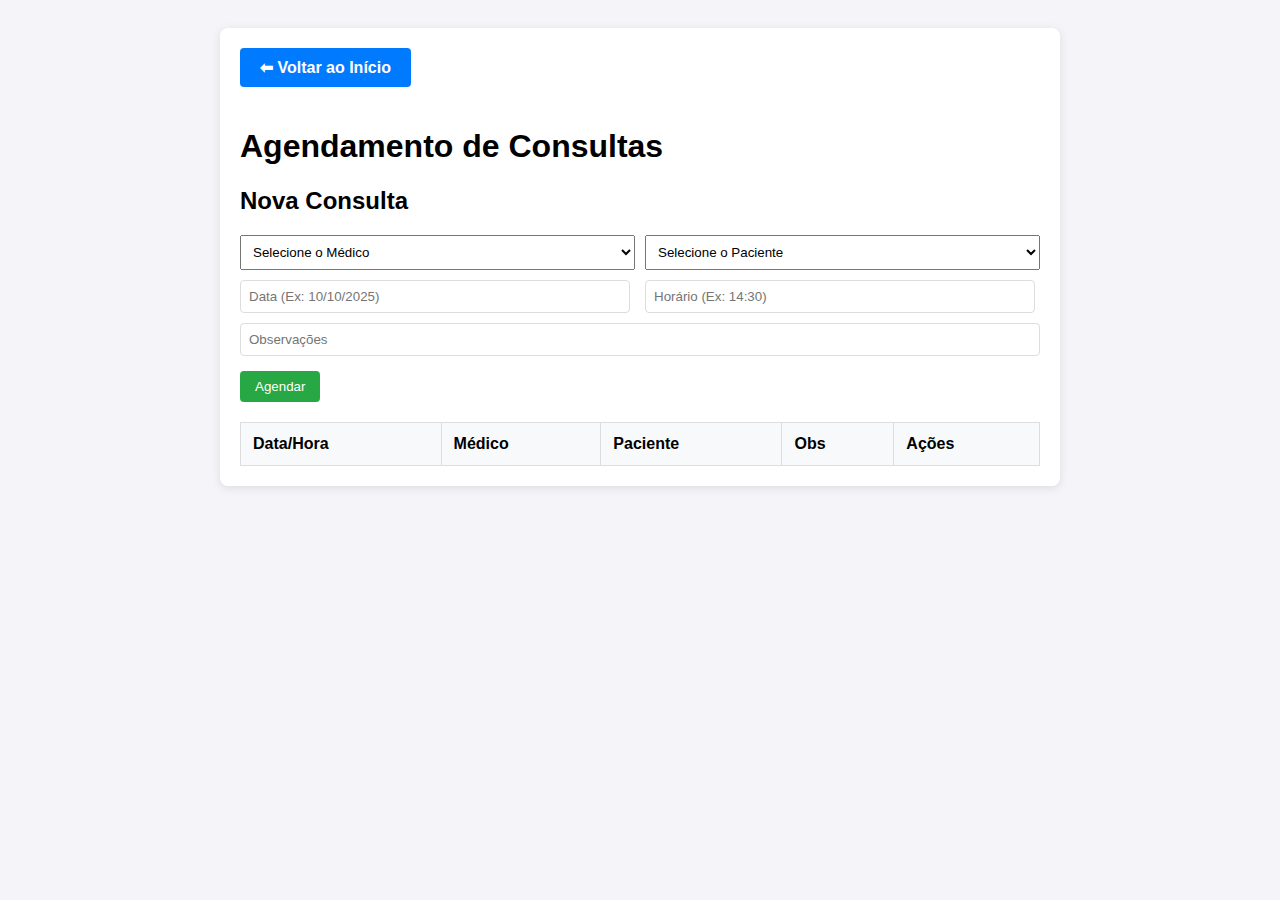
<file: src/main/resources/templates/consulta.html>
<!DOCTYPE html>
<html lang="pt-br">
<head>
  <meta charset="UTF-8">
  <title>Agendamento de Consultas</title>
  <link rel="stylesheet" href="style.css">
</head>
<body>
<div class="container">
  <a href="index.html" class="btn-home">⬅ Voltar ao Início</a>
  <h1>Agendamento de Consultas</h1>

  <div class="form-section">
    <h2 id="form-title">Nova Consulta</h2>
    <form id="consulta-form">
      <input type="hidden" id="consulta-id">

      <div style="display: flex; gap: 10px; margin-bottom: 10px;">
        <select id="select-medico" required style="flex: 1; padding: 8px;">
          <option value="">Selecione o Médico</option>
        </select>
        <select id="select-paciente" required style="flex: 1; padding: 8px;">
          <option value="">Selecione o Paciente</option>
        </select>
      </div>

      <div style="display: flex; gap: 10px; margin-bottom: 10px;">
        <input type="text" id="data" placeholder="Data (Ex: 10/10/2025)" required style="flex: 1;">
        <input type="text" id="horario" placeholder="Horário (Ex: 14:30)" required style="flex: 1;">
      </div>

      <input type="text" id="observacoes" placeholder="Observações" required style="width: 100%; box-sizing: border-box;">

      <div style="margin-top: 15px;">
        <button type="submit" id="btn-save">Agendar</button>
        <button type="button" id="btn-cancel" style="display:none;" onclick="resetForm()">Cancelar</button>
      </div>
    </form>
  </div>

  <table>
    <thead>
    <tr>
      <th>Data/Hora</th>
      <th>Médico</th>
      <th>Paciente</th>
      <th>Obs</th>
      <th>Ações</th>
    </tr>
    </thead>
    <tbody id="consulta-table-body"></tbody>
  </table>
</div>
<script src="consultaScript.js"></script>
</body>
</html>
</file>
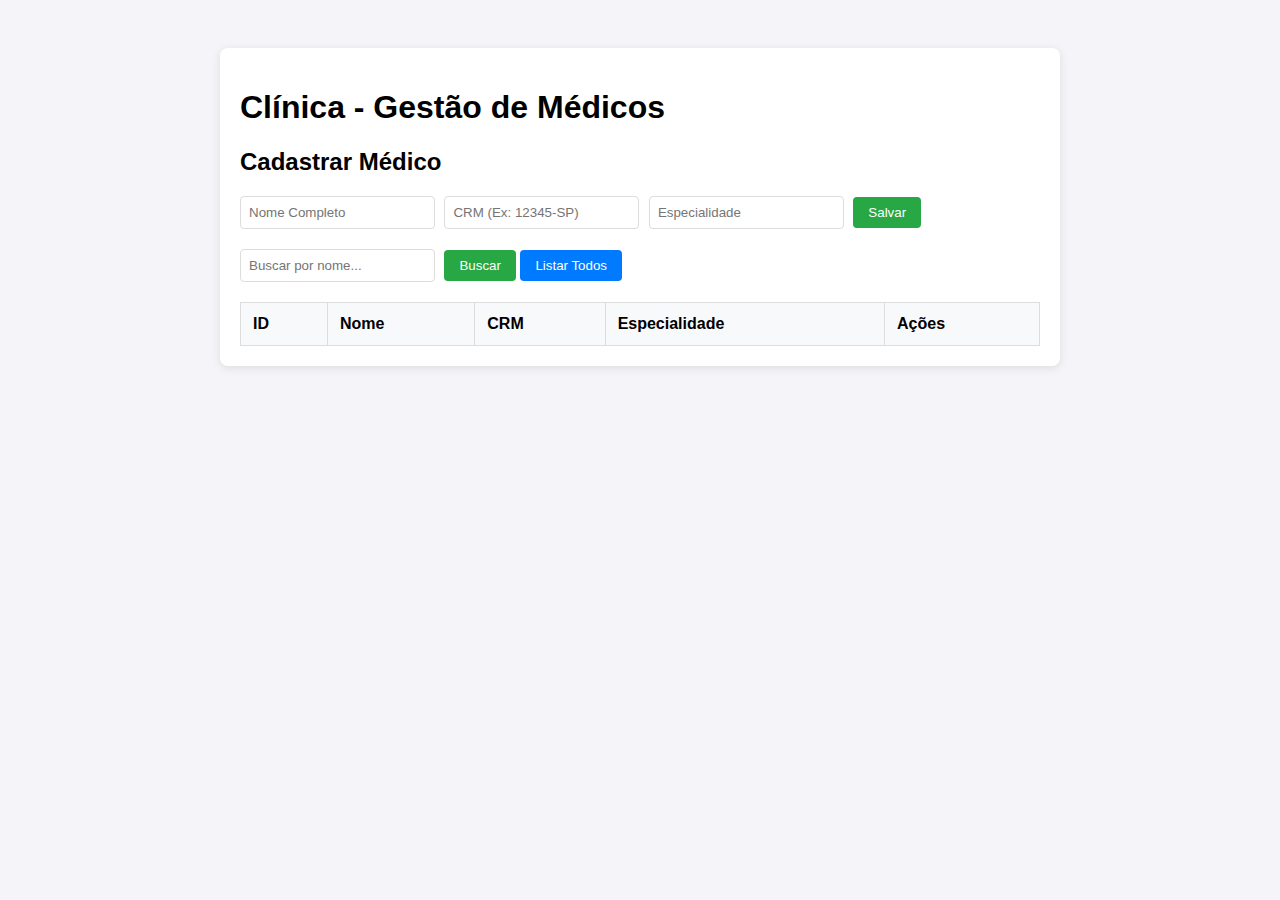
<file: src/main/resources/templates/medico.html>
<!DOCTYPE html>
<html lang="pt-br">
<head>
    <meta charset="UTF-8">
    <title>Gerenciamento de Médicos</title>
    <link rel="stylesheet" href="medicoStyle.css">
</head>
<body>
    <div class="container">
        <h1>Clínica - Gestão de Médicos</h1>

        <div class="form-section">
            <h2 id="form-title">Cadastrar Médico</h2>
            <form id="medico-form">
                <input type="hidden" id="medico-id">
                <input type="text" id="nome" placeholder="Nome Completo" required>
                <input type="text" id="crm" placeholder="CRM (Ex: 12345-SP)" required>
                <input type="text" id="especialidade" placeholder="Especialidade" required>
                <button type="submit" id="btn-save">Salvar</button>
                <button type="button" id="btn-cancel" style="display:none;" onclick="resetForm()">Cancelar</button>
            </form>
        </div>

        <div class="search-section">
            <input type="text" id="search-name" placeholder="Buscar por nome...">
            <button onclick="buscarPorNome()">Buscar</button>
            <button onclick="listarTodos()" style="background-color: #007bff;">Listar Todos</button>
        </div>

        <table>
            <thead>
                <tr>
                    <th>ID</th>
                    <th>Nome</th>
                    <th>CRM</th>
                    <th>Especialidade</th>
                    <th>Ações</th>
                </tr>
            </thead>
            <tbody id="medico-table-body">
                </tbody>
        </table>
    </div>
    <script src="medicoScript.js"></script>
</body>
</html>
</file>
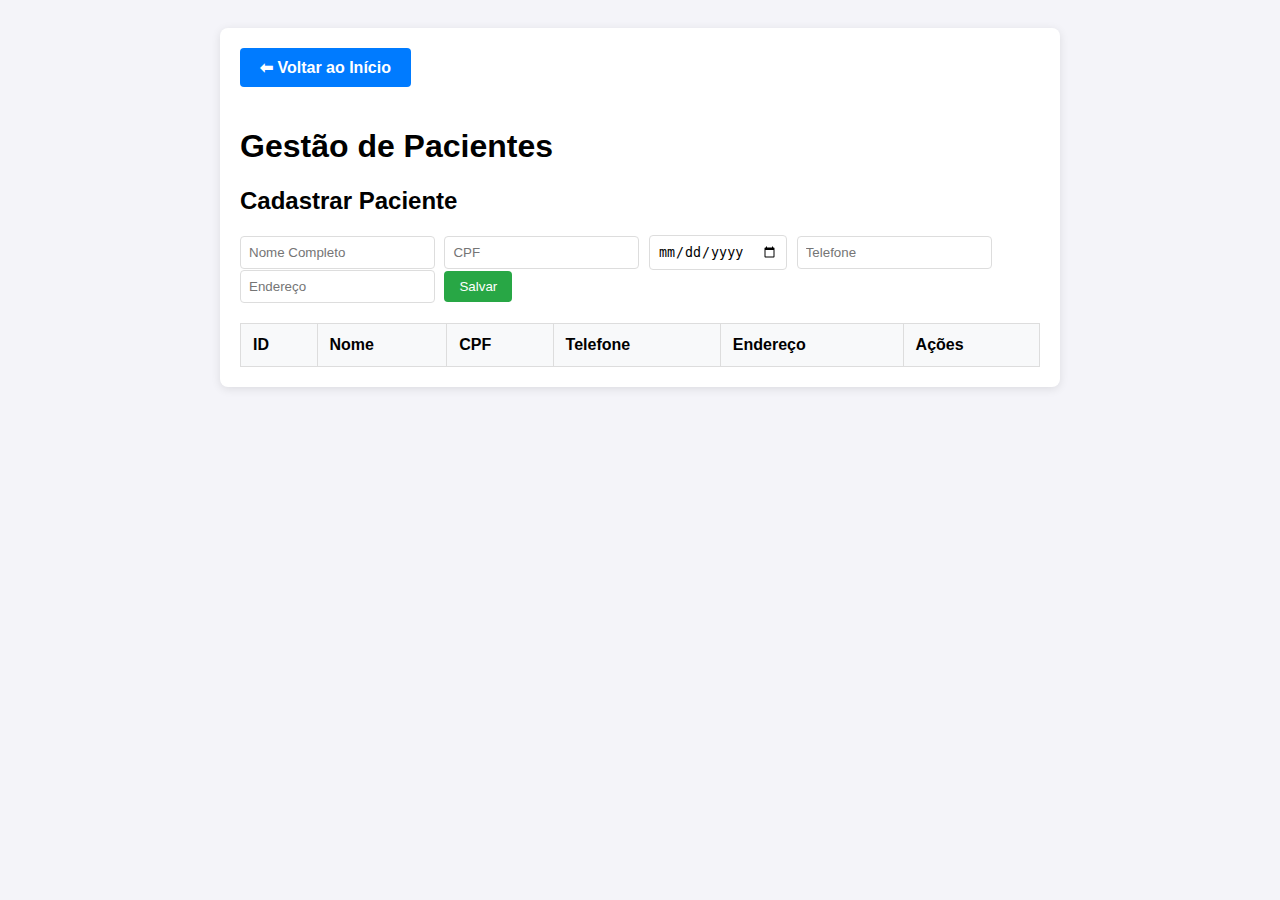
<file: src/main/resources/templates/paciente.html>
<!DOCTYPE html>
<html lang="pt-br">
<head>
    <meta charset="UTF-8">
    <title>Gerenciamento de Pacientes</title>
    <link rel="stylesheet" href="style.css">
</head>
<body>
<div class="container">
    <a href="index.html" class="btn-home">⬅ Voltar ao Início</a>
    <h1>Gestão de Pacientes</h1>

    <div class="form-section">
        <h2 id="form-title">Cadastrar Paciente</h2>
        <form id="paciente-form">
            <input type="hidden" id="paciente-id">
            <input type="text" id="nome" placeholder="Nome Completo" required>
            <input type="text" id="cpf" placeholder="CPF" required>
            <input type="date" id="dataNascimento" required title="Data de Nascimento">
            <input type="text" id="telefone" placeholder="Telefone" required>
            <input type="text" id="endereco" placeholder="Endereço" required>

            <button type="submit" id="btn-save">Salvar</button>
            <button type="button" id="btn-cancel" style="display:none;" onclick="resetForm()">Cancelar</button>
        </form>
    </div>

    <table>
        <thead>
        <tr>
            <th>ID</th>
            <th>Nome</th>
            <th>CPF</th>
            <th>Telefone</th>
            <th>Endereço</th>
            <th>Ações</th>
        </tr>
        </thead>
        <tbody id="paciente-table-body"></tbody>
    </table>
</div>
<script src="pacienteScript.js"></script>
</body>
</html>
</file>
<file: src/main/resources/templates/style.css>
body { font-family: Arial, sans-serif; background-color: #f4f4f9; padding: 20px; }
.container { max-width: 800px; margin: auto; background: white; padding: 20px; border-radius: 8px; box-shadow: 0 2px 10px rgba(0,0,0,0.1); }
form { margin-bottom: 20px; }
input { padding: 8px; margin-right: 5px; border: 1px solid #ddd; border-radius: 4px; }
button { padding: 8px 15px; cursor: pointer; border: none; border-radius: 4px; background: #28a745; color: white; }
button:hover { opacity: 0.8; }
.btn-delete { background: #dc3545; }
.btn-edit { background: #ffc107; color: black; }
table { width: 100%; border-collapse: collapse; margin-top: 20px; }
th, td { border: 1px solid #ddd; padding: 12px; text-align: left; }
th { background-color: #f8f9fa; }
/* Estilo do botão Voltar */
.btn-home {
    display: inline-block; /* Faz o link se comportar como um bloco/botão */
    background-color: #007bff; /* Azul padrão */
    color: white;
    padding: 10px 20px;
    text-decoration: none; /* Remove o sublinhado do link */
    border-radius: 4px;
    font-weight: bold;
    margin-bottom: 20px; /* Espaço abaixo do botão */
    transition: background-color 0.3s;
}

.btn-home:hover {
    background-color: #0056b3; /* Azul mais escuro ao passar o mouse */
    color: white;
}
</file>
<file: src/main/resources/templates/medicoStyle.css>
body { 
    font-family: Arial, sans-serif; 
    background-color: #f4f4f9; padding: 20px; 
}
.container { 
    max-width: 800px;
    margin: auto; background: white; 
    padding: 20px; 
    border-radius: 8px; 
    box-shadow: 0 2px 10px rgba(0,0,0,0.1); 
}
form { 
    margin-bottom: 20px; 
}
input { 
    padding: 8px; margin-right: 5px; 
    border: 1px solid #ddd; border-radius: 4px; 
}
button { 
    padding: 8px 15px; 
    cursor: pointer; 
    border: none; 
    border-radius: 4px; 
    background: #28a745; 
    color: white; }
button:hover { 
    opacity: 0.8; 
}
.btn-delete { 
    background: #dc3545; 
}
.btn-edit { 
    background: #ffc107; 
    color: black; 
}
table { width: 100%; 
    border-collapse: collapse; 
    margin-top: 20px; 
}
th, td { 
    border: 1px solid #ddd; 
    padding: 12px; text-align: left; 
}
th { 
    background-color: #f8f9fa; 
}


/* Estilos para a Barra de Navegação */
.main-nav {
    background-color: #333;
    padding: 1rem;
    margin-bottom: 20px;
    border-radius: 4px;
    display: flex;
    justify-content: center;
    gap: 20px;
}

.main-nav a {
    color: white;
    text-decoration: none;
    font-weight: bold;
}

.main-nav a:hover {
    color: #28a745;
}

/* Ajuste adicional para o container */
.container {
    margin-top: 20px !important;
}
</file>
